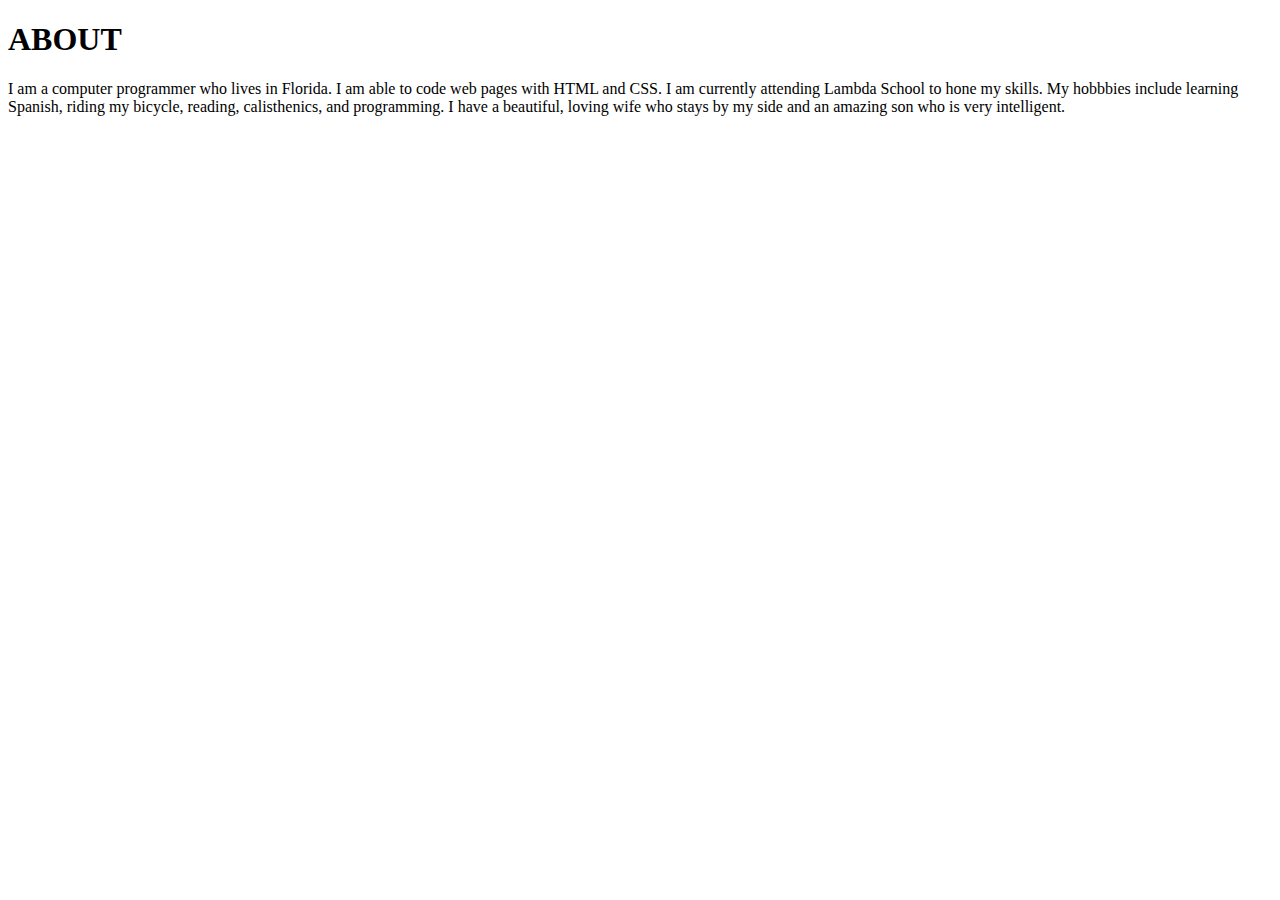
<file: about.html>
<!DOCTYPE html>
<html lang="en">
<head>
    <meta charset="UTF-8">
    <meta name="viewport" content="width=device-width, initial-scale=1.0">
    <title>Document</title>
</head>
<body>
    <h1> ABOUT </h1>
    <section class="aboutme">
        I am a computer programmer who lives in Florida. I am able to code web pages with HTML and CSS. I am currently attending Lambda School to hone my skills.
        My hobbbies include learning Spanish, riding my bicycle, reading, calisthenics, and programming. I have a beautiful, loving wife who stays by 
        my side and an amazing son who is very intelligent.
</body>
</html>
</file>
